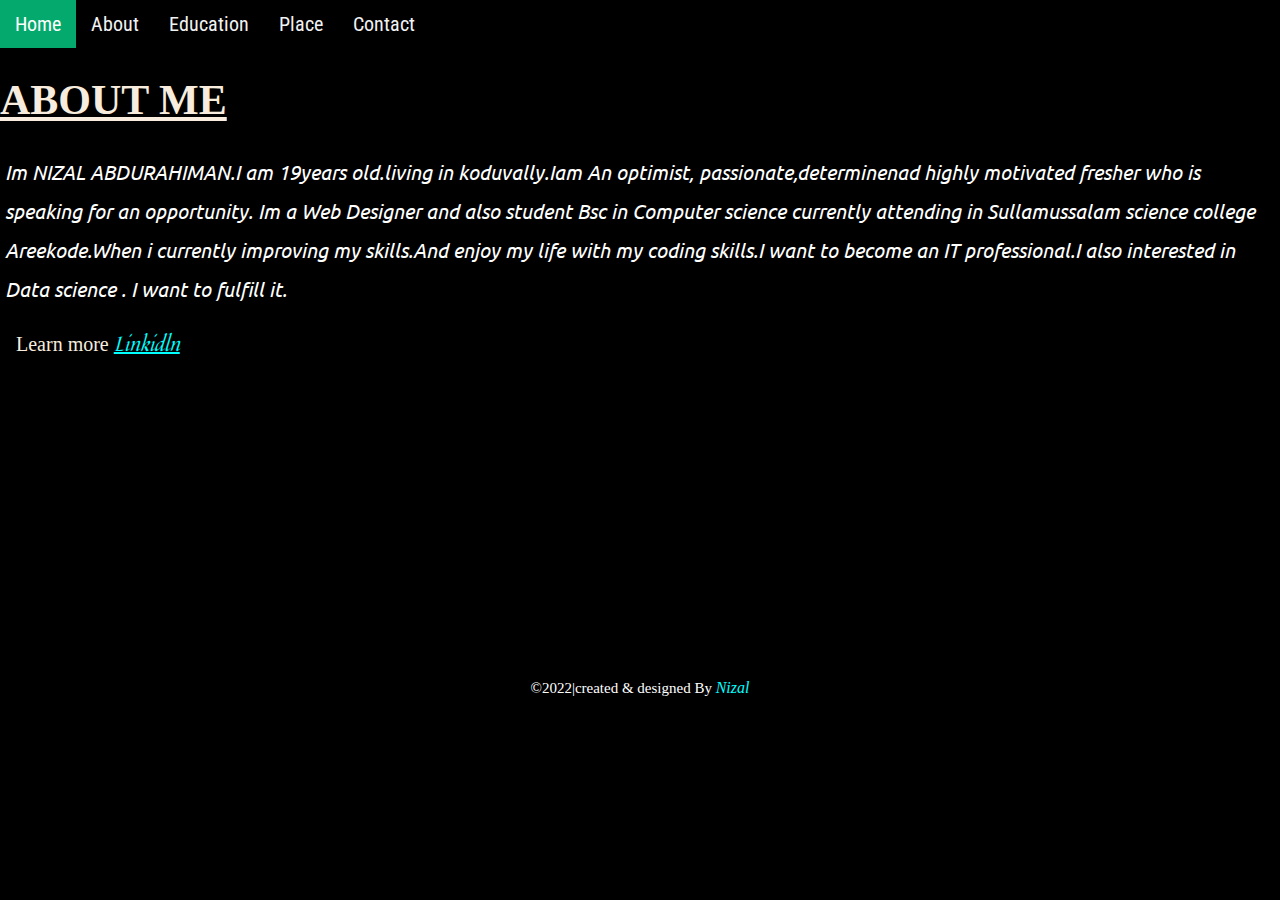
<file: About me.html>
<!DOCTYPE html>
<html>
  <head>
    <meta http-equiv="content-type" content="text/html; charset=utf-8" />
    <title>about me</title>
    <link rel="stylesheet" href="Style.css" title="" type="" />
      <link href="https://stackpath.bootstrapcdn.com/font-awesome/4.7.0/css/font-awesome.min.css" rel="stylesheet" title="" type="" />
      <link href="https://fonts.googleapis.com/css2?family=Roboto+Condensed&display=swap" rel="stylesheet">
      <link rel="preconnect" href="https://fonts.googleapis.com">
<link rel="preconnect" href="https://fonts.gstatic.com" crossorigin>
<link href="https://fonts.googleapis.com/css2?family=Quintessential&display=swap" rel="stylesheet">
<link rel="preconnect" href="https://fonts.googleapis.com">
<link rel="preconnect" href="https://fonts.gstatic.com" crossorigin>
<link href="https://fonts.googleapis.com/css2?family=Ubuntu&display=swap" rel="stylesheet">
  </head>
  <body class="about-body">
     <div class="topnav">
  <a class="active" href="Index.html" target="_self">Home</a>
  <a  href="About me.html" target="_self">About</a>
  <a href="Education.html" target="_seld">Education</a>
  <a href="Place.html" target="_self">Place</a>
  <a href="Contact.html" target="_self">Contact</a>
</div>
<div class="head5">
   <h1><u>ABOUT ME</u></h1>
     <p class="about-para">Im NIZAL ABDURAHIMAN.I am 19years old.living in koduvally.Iam An optimist, passionate,determinenad highly motivated fresher who is speaking for an opportunity. Im a Web Designer and also student Bsc in Computer science currently attending in Sullamussalam science college Areekode.When i currently improving my skills.And enjoy my life with my coding skills.I want to become an IT professional.I also interested in Data science . I want to fulfill it.</p>
    <p class="about-para1">Learn more <a href="https://www.linkedin.com/mwlite/in/nizal-abdurahiman-06b814231"><i>Linkidln</i></a> </p>
   </div>
   <footer class="foot">
    ©2022|created & designed By <span><i>Nizal</i></span>
   </footer>
  </body>
</html>
</file>
<file: Style.css>
.topnav {
  overflow: hidden;
  }
.topnav a {
  float: left;
  color: #f2f2f2;
  text-align: center;
  padding: 12px 15px;
  text-decoration: none;
  font-size: 20px;
  font-family: 'Roboto Condensed', sans-serif;
}
.topnav a:hover {
  color: #00ffff;
}
.topnav a.active {
  background-color: #04AA6D;
  color: white;
}
body{
  margin: 0;
}
.body{
  background: black;
  background-repeat: no-repeat;
  background-attachment: fixed;
  background-size: 100% 100%;
 }
.head{
  color: white;
  font-family: Supermercado One;
  font-size: 45px;
  padding-top: 100px;
  padding-left: 12px;
}
.para{
  color: white;
  font-size: 35px;
  font-family: Sans-Serif;
  margin-left: 20px;
}
.para span{
  font-size: 40px;
  font-family: Kaushan Script;
  font-style: italic;
  color: #00ffff;
  
}
.image{
  width: 220px;
  height: 220px;
  margin-top:80px;
}
.image:hover{
  height: 250px;
  width: 250px;
  margin-top: 65px;
}
.para1{
  font-size: 22px;
 font-style: italic;
  color: white;
  text-align: center;
  margin-bottom: 0;
 }
  .link .fab{
    color: white;
    font-size: 30px;
    padding: 8px;
    margin-top: 10px;
    }
  .fab:hover{
    color: #4267B2;
    font-size: 36px;
    margin-top: 5px;
  }
  .button-tag .btn-tag{
    color:#fff;
    background: #11468F;
    margin: 0;
    border: none;
    border-radius: 8px;
    width: 130px;
    height: 40px;
    margin-top: 20px;
    margin-bottom: 80px;
    font-size: 18px;
    letter-spacing: 1px;
    padding: 2px;
  }
  .btn-tag:hover{
    background: #1572A1;
    color: #000;
   }
  .btn-tag a{
    text-decoration: none;
    color: #fff;
  }
footer{
  font-size: 15px;
  color: white;
  text-align: center;
}
footer span{
  color: #00ffff;
  font-size: 16px;
}

.body-1{
  background-color: #222831;
  margin: 0;
  padding: 0;
}
.educate-head{
  text-align: center;
  font-size: 50px;
  color: #C0D8C0;
  font-family: 'Fjalla One', sans-serif;
 
}
.education-body{
  background-color: black;
 }
 .edu-head{
   color: white;
   font-size: 40px;
   margin-top: 20px;
   margin-left: 8px;
 }
 
 .carousel-inner{
   margin-top: 100px;
   border-radius: 10px;
   width: 100%;
  height: 300px;
 }
 .p2{
   color: white;
   font-size: 18px;
 }
table{
  border: none;
}
table,td{
  color: white;
  border-collapse: collapse;
  }
 td{
   font-size: 22px;
   color: white;
   font-family: 'Supermercado One', cursive;
   
   }
  td img{
     width: 120px;
     height: 120px;
     padding: 20px;
   }
   td a{
     color: powderblue;
     text-decoration: none;
   }
   td a:hover{
     font-size: 27px;
     margin-top: 5px;
     color: #00ffff;
   }
   .foot-3{
     padding-top: 60px;
   }
   .about-body{
     background-color: black;
     width: 100%;
     margin: 0;
     padding: 0;
     
   }
   .head5{
     color: white;
     font-size: 21px;
     color: #F7ECDE;
   }
   .about-para{
     color: white;
     font-size: 20px;
     font-style: italic;
     line-height: 39px;
     margin-left: 5px;
     font-family: 'Ubuntu', sans-serif;
   }
   .about-para1{
     margin-top: 20px;
     font-size: 20px;
     margin-left: 16px;
   }
   .about-para1 a{
     color: #00ffff;
     font-family: 'Quintessential', cursive;
   }
   .foot{
     padding-top: 300px;
   }
   .place-container{
     width:100%;
     height: 100vh;
     background-color: black;
     padding: 0;
   }
   .place-para{
     color: white;
     font-size: 25px;
     margin-top: 15px;
     margin-left: 5px;
   }
   .dd{
     color: purple;
   }
   .foot-1{
     padding-top: 150px;
   }
   .place-para p{
     font-size: 24px;
   }
</file>
